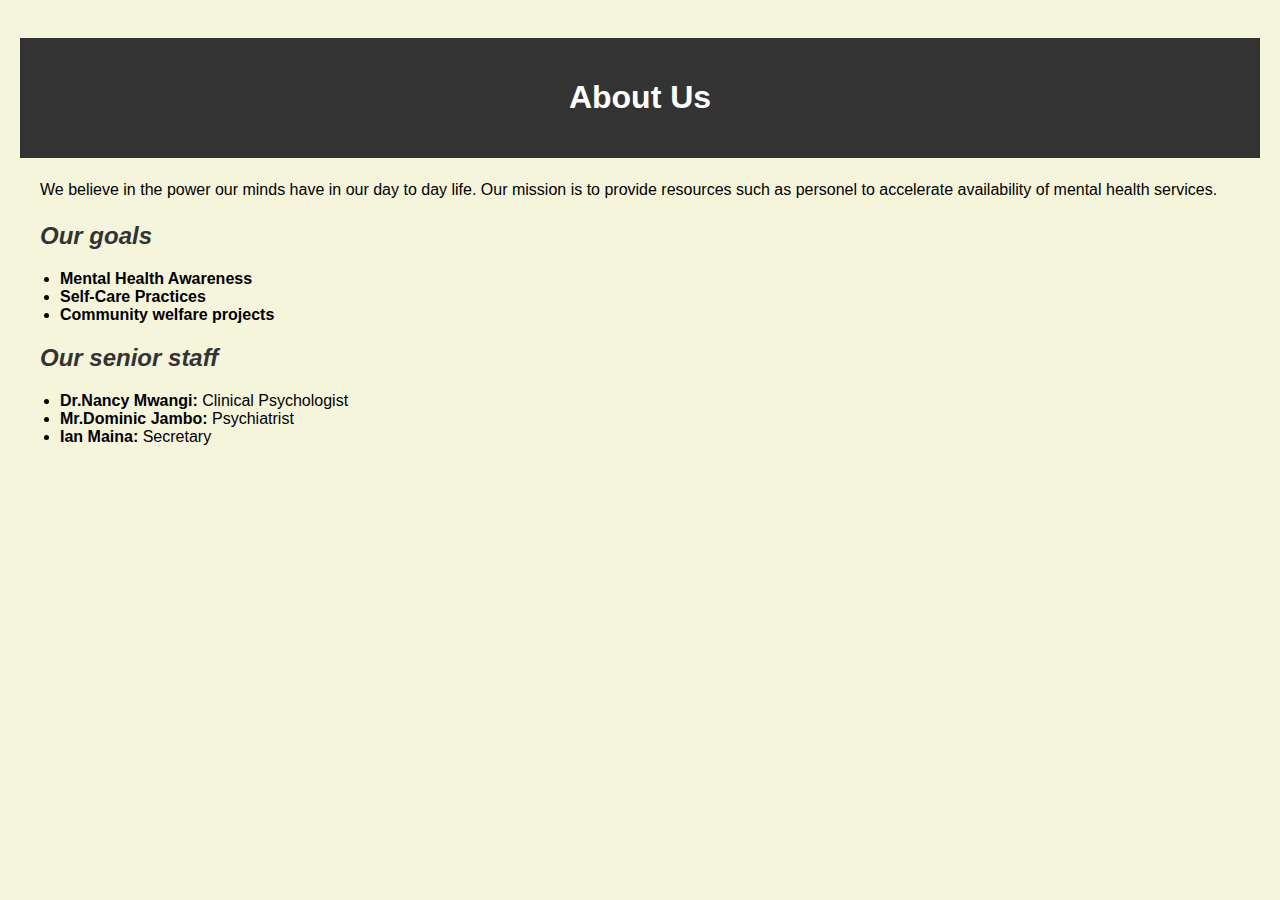
<file: about.html>
<!DOCTYPE html>
<html lang="en">
<head>
    <meta charset="UTF-8">
    <meta name="viewport" content="width=device-width, initial-scale=1.0">   

    <title>About Us</title>
    <link rel="stylesheet" href="style.css">
</head>
<body>   

    <header>
        <h1>About Us</h1>
    </header>

    <main>
        <p>We believe in the power our minds have in our day to day life. Our mission is to provide resources such as personel to accelerate availability of mental health services.</p>
    <h2>Our goals</h2>
        <ul>
            <li><strong>Mental Health Awareness</strong></li>
            <li><strong>Self-Care Practices</strong></li>
            <li><strong>Community welfare projects</strong></li>
        </ul>
    <h2> Our senior staff</h2>
        <ul>
            <li><strong>Dr.Nancy Mwangi:</strong> Clinical Psychologist</li>
            <li><strong>Mr.Dominic Jambo:</strong> Psychiatrist</li>
            <li><strong>Ian Maina:</strong> Secretary</li>
        </ul>
    </main>

</body>
</html>
</file>
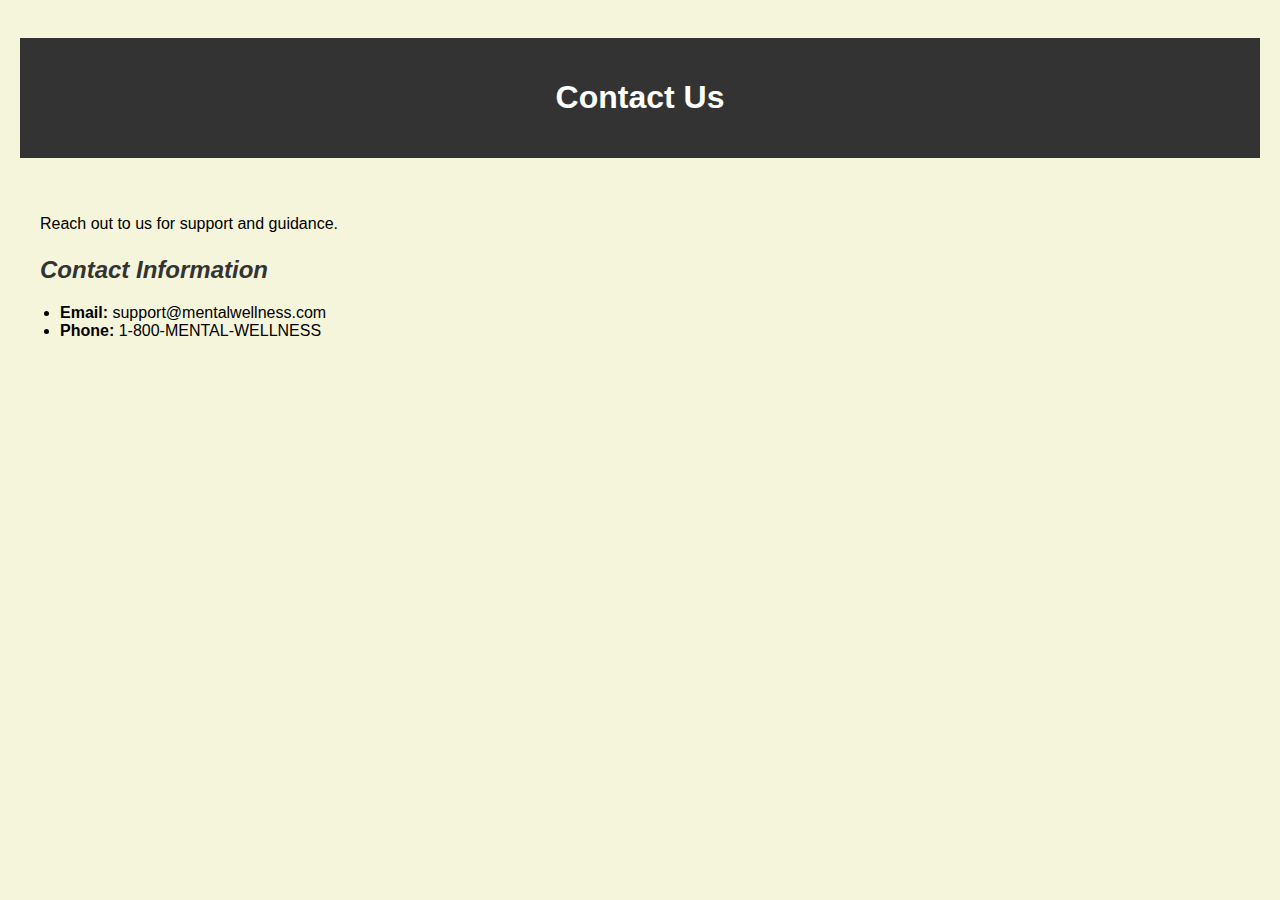
<file: contacts.html>
<!DOCTYPE html>
<html lang="en">
<head>
    <meta charset="UTF-8">
    <meta name="viewport" content="width=device-width, initial-scale=1.0">   

    <title>Contact Us</title>
    <link rel="stylesheet" href="style.css">
</head>
<body>
    <header>
        <h1>Contact Us</h1>
    </header>

    <main>   

        <p>Reach out to us for support and guidance.</p>

        <h2>Contact Information</h2>
        <ul>
            <li><strong>Email:</strong> support@mentalwellness.com</li>
            <li><strong>Phone:</strong> 1-800-MENTAL-WELLNESS</li>
        </ul>
 
    </main>

    <footer>
        </footer>
</body>
</html>
</file>
<file: style.css>
body {
    font-family: Arial, sans-serif;
    background-color: #f5f5dc;
    margin: 20px;
}

header {
    text-align: center;
    background-color: #333;
    color: #fff;
    padding: 20px;
}

main {
    margin: 20px;
}

section {
    margin-bottom: 20px;
    border-bottom: 1px solid #ccc;
    padding-bottom: 20px;
}

h2 {
    color: #333;
    font-style: italic;
}

p {
    font-size: 16px;
    line-height: 1.5;
}

ul, ol {
    padding-left: 20px;
}

strong {
    font-weight: bold;
}

footer {
    text-align: center;
    padding: 20px;
}

img {
    width: 200px;
    border: 1px solid #ccc;
    margin: 10px;
}
</file>
